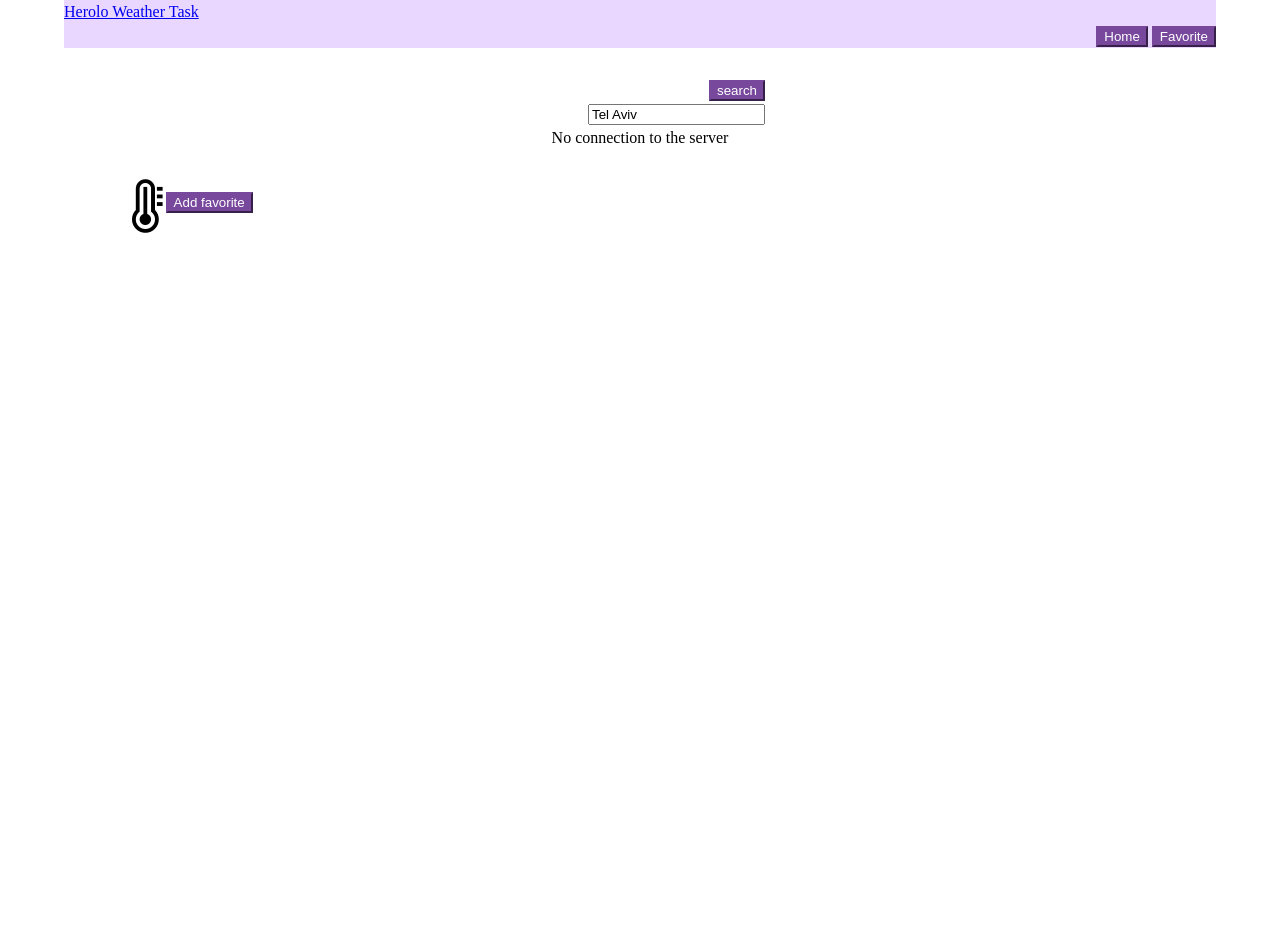
<file: index.htm>
﻿<!doctype html>
<html lang="">
<head>
    <meta charset="utf-8" />
    <title></title>
    <meta name="description" content="" />
    <meta name="keywords" content="" />
    <meta name="author" content="" />
    <meta name="viewport" content="width=device-width, initial-scale=1.0, user-scalable=yes">
    <!-- CSS -->
    <link rel="stylesheet" href="https://cdnjs.cloudflare.com/ajax/libs/font-awesome/4.7.0/css/font-awesome.min.css">
    <link rel="stylesheet" href="https://cdn.rtlcss.com/bootstrap/v4.2.1/css/bootstrap.min.css" integrity="sha384-vus3nQHTD+5mpDiZ4rkEPlnkcyTP+49BhJ4wJeJunw06ZAp+wzzeBPUXr42fi8If" crossorigin="anonymous">
    <link href="Styles/reset.css" rel="stylesheet" type="text/css" />
    <link href="Styles/myStyle.css" rel="stylesheet" type="text/css" />
    <!-- Scripts -->

    <script src="https://code.jquery.com/jquery-3.3.1.slim.min.js" integrity="sha384-q8i/X+965DzO0rT7abK41JStQIAqVgRVzpbzo5smXKp4YfRvH+8abtTE1Pi6jizo" crossorigin="anonymous"></script>
    <script src="https://cdnjs.cloudflare.com/ajax/libs/popper.js/1.14.6/umd/popper.min.js" integrity="sha384-ZMP7rVo3mIykV+2+9J3UJ46jBk0WLaUAdn689aCwoqbBJiSnjAK/l8WvCWPIPm49" crossorigin="anonymous"></script>
    <script src="https://cdn.rtlcss.com/bootstrap/v4.2.1/js/bootstrap.min.js" integrity="sha384-a9xOd0rz8w0J8zqj1qJic7GPFfyMfoiuDjC9rqXlVOcGO/dmRqzMn34gZYDTel8k" crossorigin="anonymous"></script>
    <script src="jScripts/jquery-2.1.1.min.js"></script>
    <script src="jScripts/JavaScript.js" type="text/javascript"></script>
</head>
<body>
    <div id="container">
        <!--nav-->
        <nav class="navbar navbar-light bg-light row">
            <a class="navbar-brand" href="#">
                Herolo Weather Task
            </a>

            <div class="btn-group btn-group-toggle col-md-3 col-12 " data-toggle="buttons">
                <button type="button" class="btn btn-primary" onclick="AllFavoritPage()" >Favorite</button>
                <button type="button" class="btn btn-primary" disabled>Home</button>
                
            </div>
        </nav>

        <!--serch-->
        <div class="input-group mb-3 serchAll">
            <div class="input-group-prepend">
                <button onclick="thisSerch()" class="btn btn-outline-secondary" type="button">search</button>
            </div>
            <input id="mySerchCity" type="text" class="form-control" placeholder="enter a city name"  aria-describedby="basic-addon1" >

            <div class="alert alert-danger" id="erorrConect" role="alert">
                No connection to the server
            </div>
            <div class="alert alert-danger" id="erorrName" role="alert">
                name does not exist

            </div>


            <div id="SerchHelp">
                <ul id="help">
                    
                </ul>
            </div>
        </div>

        <!--box-->
        <div class="card onlyCard">

            <div id="lineOne">
                <div class="myLocsion">
                    <i class="fa fa-thermometer-4 iconTemp"></i>
                    <div>
                        <p id="ThisLoc"></p>
                        <p id="ThisTemp"></p>
                    </div>
                </div>
                <div class="myfavorit">
                    <button id="addFavorit" type="button" class="btn btn-primary" onclick="favorit()">Add favorite</button>
                </div>

                <h1 id="thisTempText"></h1>

                <div class="week">
                    <div class="row allCard">
                        <div class="col-md col-12 row">
                            <div class="card day">
                                <p id="day1" class="textDay"></p>
                                <p id="day1Temp" class="textDay"></p>
                            </div>
                        </div>
                        <div class="col-md col-12 row">
                            <div class="card day  ">
                                <p id="day2" class="textDay"></p>
                                <p id="day2Temp" class="textDay"></p>
                            </div>
                        </div><div class="col-md col-12 row">
                            <div class="card day  ">
                                <p id="day3" class="textDay"></p>
                                <p id="day3Temp" class="textDay"></p>
                            </div>
                        </div><div class="col-md col-12 row">
                            <div class="card day  ">
                                <p id="day4" class="textDay"></p>
                                <p id="day4Temp" class="textDay"></p>
                            </div>
                        </div>
                        <div class="col-md col-12 row">
                            <div class="card day  ">
                                <p id="day5" class="textDay"></p>
                                <p id="day5Temp" class="textDay"></p>
                            </div>
                        </div>

                    </div>
                </div>



            </div>

        </div>

    </div>
</body>
</html>
</file>
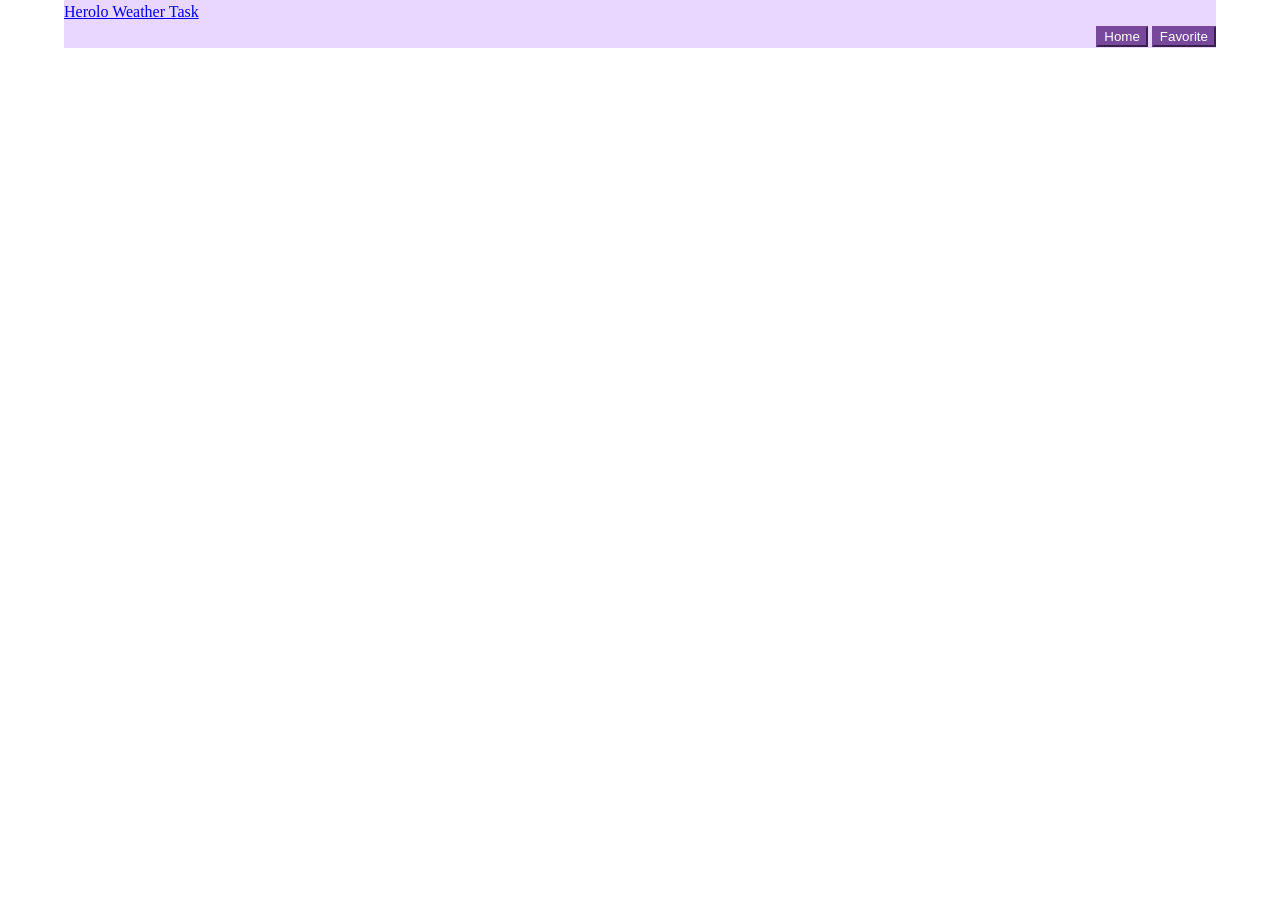
<file: favorit.htm>
﻿<!doctype html>
<html lang="">
<head>
    <meta charset="utf-8" />
    <title></title>
    <meta name="description" content="" />
    <meta name="keywords" content="" />
    <meta name="author" content="" />
    <meta name="viewport" content="width=device-width, initial-scale=1.0, user-scalable=yes">
    <!-- CSS -->
    <link rel="stylesheet" href="https://cdnjs.cloudflare.com/ajax/libs/font-awesome/4.7.0/css/font-awesome.min.css">
    <link rel="stylesheet" href="https://cdn.rtlcss.com/bootstrap/v4.2.1/css/bootstrap.min.css" integrity="sha384-vus3nQHTD+5mpDiZ4rkEPlnkcyTP+49BhJ4wJeJunw06ZAp+wzzeBPUXr42fi8If" crossorigin="anonymous">
    <link href="Styles/reset.css" rel="stylesheet" type="text/css" />
    <link href="Styles/myStyle.css" rel="stylesheet" type="text/css" />
    <!-- Scripts -->

    <script src="https://code.jquery.com/jquery-3.3.1.slim.min.js" integrity="sha384-q8i/X+965DzO0rT7abK41JStQIAqVgRVzpbzo5smXKp4YfRvH+8abtTE1Pi6jizo" crossorigin="anonymous"></script>
    <script src="https://cdnjs.cloudflare.com/ajax/libs/popper.js/1.14.6/umd/popper.min.js" integrity="sha384-ZMP7rVo3mIykV+2+9J3UJ46jBk0WLaUAdn689aCwoqbBJiSnjAK/l8WvCWPIPm49" crossorigin="anonymous"></script>
    <script src="https://cdn.rtlcss.com/bootstrap/v4.2.1/js/bootstrap.min.js" integrity="sha384-a9xOd0rz8w0J8zqj1qJic7GPFfyMfoiuDjC9rqXlVOcGO/dmRqzMn34gZYDTel8k" crossorigin="anonymous"></script>
    <script src="jScripts/jquery-2.1.1.min.js"></script>
    <script src="jScripts/favoritjs.js"></script>
</head>
<body>
    <div id="container">
        <!--nav-->
        <nav class="navbar navbar-light bg-light row">
            <a class="navbar-brand" href="#">
                Herolo Weather Task
            </a>

            <div class="btn-group btn-group-toggle col-md-3 col-12" data-toggle="buttons">
                <button type="button" class="btn btn-primary" disabled>Favorite</button>
                <button type="button" class="btn btn-primary" onclick="window.location.href = 'index.htm';">Home</button>
            </div>
        </nav>

        <div id="theErorr" class="row">
            <div class="alert alert-danger col-md col-12" id="erorrConect" role="alert">
                No connection to the server
            </div>
        </div>

        <div class="week">
            <div class="row allCard">
                <!--<div class="col-md col-12 row">
                    <div class="card day">
                    </div>
                </div>-->
            </div>
        </div>

    </div>
</body>
</html>
</file>
<file: Styles/myStyle.css>
﻿body {
}

#container {
    width: 90%;
    margin: auto;
}

.btn-group, .mb-3 {
    direction: rtl;
}

.mb-3 {
    width: 250px;
    margin-top: 30px;
    margin-right: auto;
    margin-left: auto;
}

.onlyCard {
    width: 90%;
    padding-bottom: 50px;
    margin-right: auto;
    margin-left: auto;
    margin-top: 30px;
}

.iconTemp {
    font-size: 40pt;
    display: inline-block;
}

.myLocsion div {
    display: inline-block;
}

#ThisTemp {
    text-align: left;
}

#ThisLoc {
    font-size: 15pt;
}

.myLocsion {
    display: inline-block;
    float: left;
    margin-left: 10px;
}

.myfavorit {
    display: inline-block;
    margin-right: 10px;
    margin-top: 10px;
}

    .myfavorit button {
        font-size: 10pt;
    }

.week {
    margin-right: auto;
    margin-left: auto;
    margin-top: 50px;
}

.day {
    width: 115px;
    height: 100px;
    display: inline-block;
    margin-left: auto;
    margin-right: auto;
    margin-top: 20px;
}

.allCard {
    width: 95%;
    margin: auto;
}

.textDay {
    text-align: center;
    padding-left: 0px;
}

    .textDay:nth-child(1) {
        margin-top: 10px
    }

.serchAll {
    position: relative;
}

#SerchHelp {
    position: absolute;
    top: 38px;
    right: 74px;
    text-align: left;
    z-index: 1;
    background-color: white;
    width: 175px;
    border: solid;
    border-width: 1px;
    padding-left: 10px;
}

li {
    list-style-type: none;
}

#erorrName, #erorrConect {
    width: 250px;
}

h1 {
    text-align: center;
    margin-top: 20px;
    font-size: 15pt;
}

#mySerchCity {
    direction: ltr;
}

.col-12 {
    margin-left: 0px;
}

#erorrConect {
    text-align: center;
}
#day1, #day2, #day3, #day4, #day5 {
    font-size: 15pt;
    font-weight: bold;
}
.btn-primary {
    color: #fff;
    background-color: #78489D;
    border-color: #78489D;
}
    .btn-primary:hover, .btn-primary:active {
        background-color: #4D0A89;
        border-color: #78489D;
    }
    .btn-primary.disabled, .btn-primary:disabled {
        color: #fff;
        background-color: #78489D;
        border-color: #78489D;
    }

.bg-light {
    background-color: #EAD7FF !important;
}
.btn-outline-secondary {
    color: #fff;
    background-color: #78489D;
    border-color: #78489D;
}
    .btn-outline-secondary:hover, .btn-outline-secondary:active {
        background-color: #4D0A89;
        border-color: #78489D;
    }
.btn-primary:not(:disabled):not(.disabled).active, .btn-primary:not(:disabled):not(.disabled):active, .show > .btn-primary.dropdown-toggle {
    background-color: #4D0A89;
    border-color: #78489D;
}
</file>
